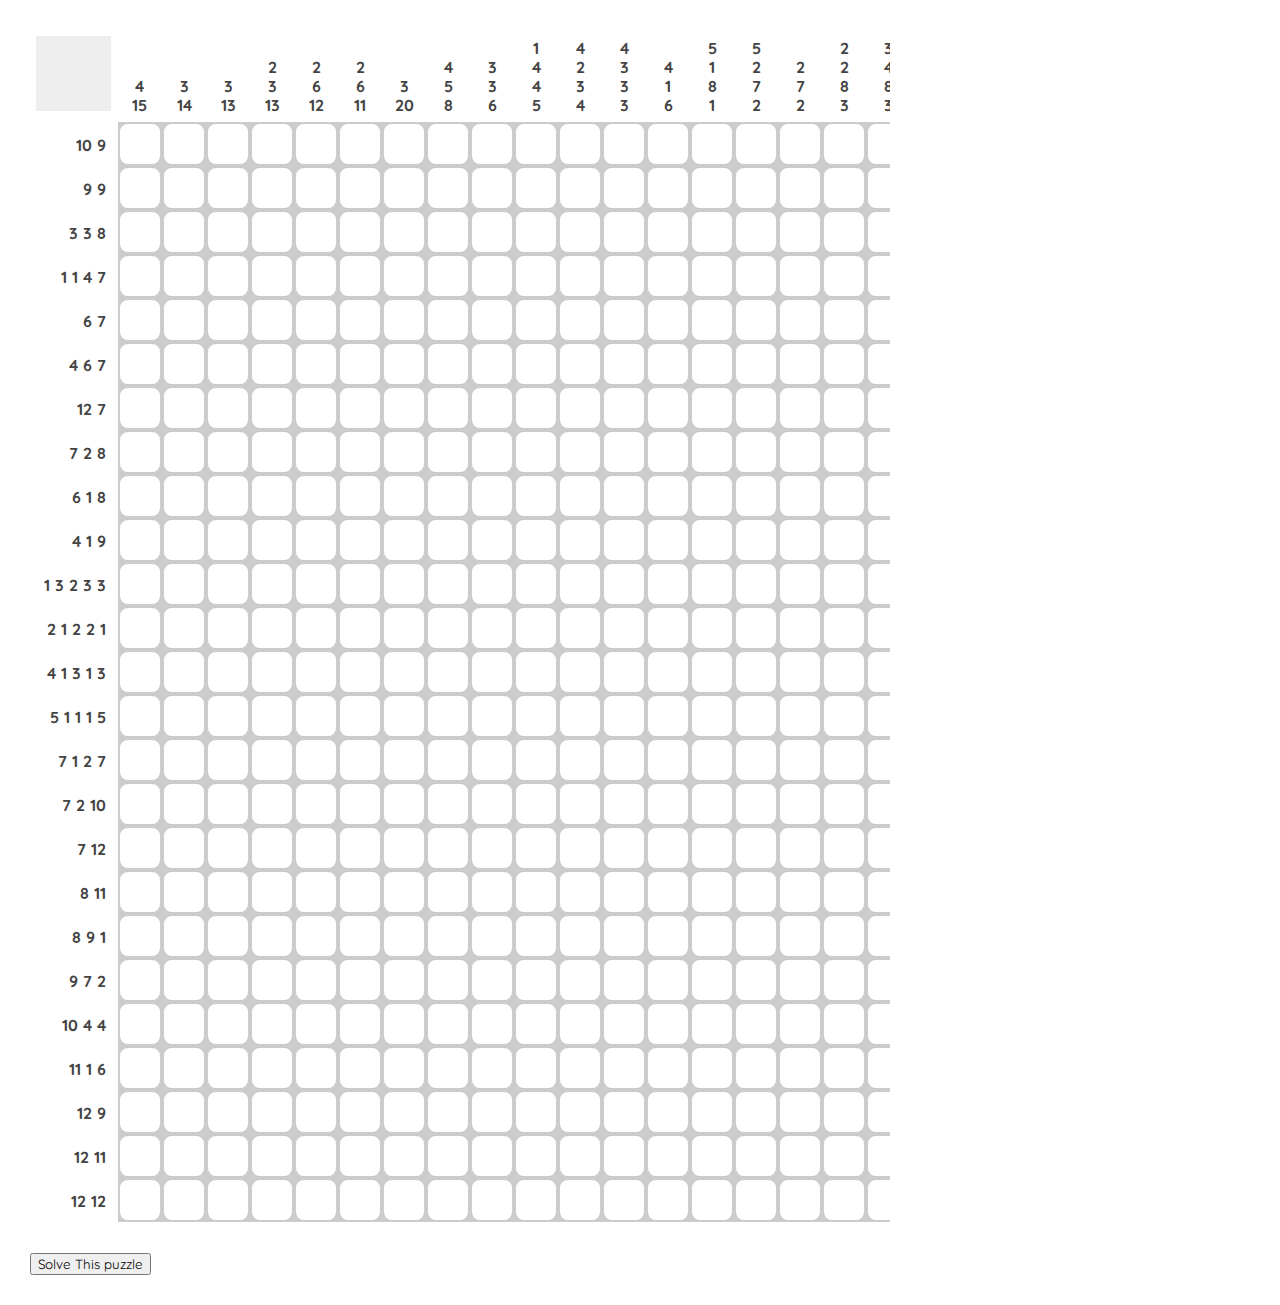
<file: index.html>
<!doctype html>
<html lang="en-US">

<head>
	<meta charset="utf-8">
	<meta name="viewport" content="width=device-width, initial-scale=1.0, maximum-scale=1.0, user-scalable=no">

	<title>Love ya my little strawberry</title>

	<link href="https://fonts.googleapis.com/css?family=Quicksand" rel="stylesheet">
	<link rel="stylesheet" href="src/styles.css" type="text/css" />

</head>

<body>

	<div id="page">
		<main>
			<div class="wrapper">

				<div class="puzzle">
					<div data-nonogram-puzzle-grid></div>
				</div>
				<div class="game-controls">
					<button onClick="solvePuzzle()">Solve This puzzle</button>
				</div>
			</div>

		</main>

	</div>
	<script type="module">
		import { Creator, Gui } from './src/index.js';
		const my_love =
			[
				[1, 1, 1, 1, 1, 1, 1, 1, 1, 1, 0, 0, 0, 0, 0, 0, 1, 1, 1, 1, 1, 1, 1, 1, 1],
				[1, 1, 1, 1, 1, 1, 1, 1, 1, 0, 0, 0, 0, 0, 0, 0, 1, 1, 1, 1, 1, 1, 1, 1, 1],
				[1, 1, 1, 0, 0, 0, 1, 1, 1, 0, 0, 0, 0, 0, 0, 0, 0, 1, 1, 1, 1, 1, 1, 1, 1],
				[1, 0, 0, 0, 0, 0, 0, 1, 0, 0, 1, 1, 1, 1, 0, 0, 0, 0, 1, 1, 1, 1, 1, 1, 1],
				[0, 0, 0, 0, 0, 0, 0, 0, 0, 1, 1, 1, 1, 1, 1, 0, 0, 0, 1, 1, 1, 1, 1, 1, 1],
				[0, 0, 0, 0, 1, 1, 1, 1, 0, 1, 1, 1, 1, 1, 1, 0, 0, 0, 1, 1, 1, 1, 1, 1, 1],
				[0, 0, 0, 1, 1, 1, 1, 1, 1, 1, 1, 1, 1, 1, 1, 0, 0, 0, 1, 1, 1, 1, 1, 1, 1],
				[0, 0, 0, 1, 1, 1, 1, 1, 1, 1, 0, 0, 0, 1, 1, 0, 0, 1, 1, 1, 1, 1, 1, 1, 1],
				[0, 0, 0, 1, 1, 1, 1, 1, 1, 0, 0, 0, 0, 0, 1, 0, 0, 1, 1, 1, 1, 1, 1, 1, 1],
				[0, 0, 0, 0, 1, 1, 1, 1, 0, 0, 0, 0, 0, 1, 0, 0, 1, 1, 1, 1, 1, 1, 1, 1, 1],
				[1, 0, 0, 0, 1, 1, 1, 0, 0, 0, 0, 1, 1, 0, 0, 1, 1, 1, 0, 0, 0, 0, 1, 1, 1],
				[1, 1, 0, 0, 0, 0, 1, 0, 0, 0, 1, 1, 0, 0, 1, 1, 0, 0, 0, 0, 0, 0, 0, 0, 1],
				[1, 1, 1, 1, 0, 0, 1, 0, 0, 1, 1, 1, 0, 0, 1, 0, 0, 1, 1, 1, 0, 0, 0, 0, 0],
				[1, 1, 1, 1, 1, 0, 1, 0, 0, 1, 0, 0, 0, 1, 0, 0, 1, 1, 1, 1, 1, 0, 0, 0, 0],
				[1, 1, 1, 1, 1, 1, 1, 0, 0, 1, 0, 0, 1, 1, 0, 1, 1, 1, 1, 1, 1, 1, 0, 0, 0],
				[1, 1, 1, 1, 1, 1, 1, 0, 0, 1, 1, 0, 1, 1, 1, 1, 1, 1, 1, 1, 1, 1, 0, 0, 0],
				[1, 1, 1, 1, 1, 1, 1, 0, 0, 0, 1, 1, 1, 1, 1, 1, 1, 1, 1, 1, 1, 1, 0, 0, 0],
				[1, 1, 1, 1, 1, 1, 1, 1, 0, 0, 1, 1, 1, 1, 1, 1, 1, 1, 1, 1, 1, 0, 0, 0, 0],
				[1, 1, 1, 1, 1, 1, 1, 1, 0, 0, 0, 1, 1, 1, 1, 1, 1, 1, 1, 1, 0, 0, 0, 0, 1],
				[1, 1, 1, 1, 1, 1, 1, 1, 1, 0, 0, 0, 1, 1, 1, 1, 1, 1, 1, 0, 0, 0, 0, 1, 1],
				[1, 1, 1, 1, 1, 1, 1, 1, 1, 1, 0, 0, 0, 1, 1, 1, 1, 0, 0, 0, 0, 1, 1, 1, 1],
				[1, 1, 1, 1, 1, 1, 1, 1, 1, 1, 1, 0, 0, 0, 1, 0, 0, 0, 0, 1, 1, 1, 1, 1, 1],
				[1, 1, 1, 1, 1, 1, 1, 1, 1, 1, 1, 1, 0, 0, 0, 0, 1, 1, 1, 1, 1, 1, 1, 1, 1],
				[1, 1, 1, 1, 1, 1, 1, 1, 1, 1, 1, 1, 0, 0, 1, 1, 1, 1, 1, 1, 1, 1, 1, 1, 1],
				[1, 1, 1, 1, 1, 1, 1, 1, 1, 1, 1, 1, 0, 1, 1, 1, 1, 1, 1, 1, 1, 1, 1, 1, 1]
			]
		const creator = new Creator();
		const puzzle = creator.createFromGrid(my_love)
		const gui = new Gui('src/themes/default');
		gui.draw(puzzle);

		async function goThroughPuzzle(time) {
			for(var i=0;i<25*25;i++) {
				var cell = puzzle.getCellByIndex(i);
				cell.userSolution = cell.solution === 1 ? 0 : 1;
				var gui_cell = gui.gridContainer.querySelector('[data-index="'+i+'"]')
				gui_cell.classList.toggle('flipped');
				if(cell.solution === 0) {
					gui_cell.classList.add('user-solved', 'user-positive');
					gui.drawPreview('userSolution');
					await new Promise(r => setTimeout(r, time));
					continue;
				} 
				gui_cell.classList.add('user-solved', 'user-negative');
				gui.drawPreview('userSolution');
				await new Promise(r => setTimeout(r, time));
			}
		}

		async function flipRows(time) {
			var index = 0;
			for(var i=0; i<25;i++) {
				var row = puzzle.getRowCells(i)
				for(var j=0; j<25; j++) {
					var gui_cell = gui.gridContainer.querySelector('[data-index="'+index+'"]')
					index++;
					gui_cell.classList.toggle('flipped');
					if(row[j].userSolution === 1) {
						gui_cell.classList.remove('user-positive')
						gui_cell.classList.add('user-negative')
					} else {
						gui_cell.classList.remove('user-negative')
						gui_cell.classList.add('user-positive')
					}
					row[j].userSolution = row[j].solution;
					console.log(row[j].solution)
				}
				gui.drawPreview('userSolution');
				await new Promise(r => setTimeout(r, time));
			}
		}

		async function solvePuzzle() {
			await goThroughPuzzle(25)
			await flipRows(50)
			gui.drawPreview('solution');
			gui._showPuzzleSolved();
		}

		window.solvePuzzle = solvePuzzle;
	</script>
</body>
</html>
</file>
<file: src/styles.css>
/**************************************************
    basic reset
**************************************************/

html, body, div, span, applet, object, iframe, h1, h2, h3, h4, h5, h6, p, blockquote, pre, a, abbr, acronym, address, big, cite, code, del, dfn, em, img, ins, kbd, q, s, samp, small, strike, strong, sub, sup, tt, var, b, u, i, center, dl, dt, dd, ol, ul, li, fieldset, form, label, legend, table, caption, tbody, tfoot, thead, tr, th, td, article, aside, canvas, details, embed, figure, figcaption, footer, header, hgroup, menu, nav, output, ruby, section, summary, time, mark, audio, video {
    margin: 0;
    padding: 0;
    border: 0;
    font-size: 100%;
    vertical-align: baseline;
}
body {
    box-sizing: border-box;
    line-height: 1;
}
ol, ul {
    list-style: none;
}
table {
    border-collapse: collapse;
    border-spacing: 0;
}


/**************************************************
    small screens and up
**************************************************/

@media only screen {

    /*
         base typography
    */
    body {
        background: #fff;
        font-family: 'Quicksand', sans-serif;
        color: #777;
        font-size: 16px;
        line-height: 19px;
        overflow-y: scroll;
    }

    h1, h2, h3, h4, h5, h6 {
        color: #333;
        margin: 0 0 16px 0;
        font-weight: 500;
        text-transform: lowercase;
    }

    h1 {
        font-size: 32px;
        line-height: 32px;
    }

    a {
        color: #0081c6;
    }

    a:hover, a:focus {
        color: #30a1e6;
    }

    select {
        font-family: 'Quicksand', sans-serif;
        padding: 0.6em 0.5em;
        border: 1px solid #ddd;
    }

    button, .button {
        font-family: 'Quicksand', sans-serif;
    }

    /*
        site header
    */
    #site-header {
        background: #f4f4f4;
        padding: 10px 20px;
        display: flex;
        justify-content: center;
        align-items: center;
    }

    #site-header h1 {
        margin: 0;
    }

    #site-header .icon svg path {
        fill: #bababa;
        transition: fill 0.2s;
    }

    #site-header .icon:hover svg path {
        fill: #aaa;
    }

    #site-header .definition {
        padding: 0 20px;
        margin-left: auto;
    }

    /*
        content
    */
    main {
        padding: 20px 3.2vw 0;
    }

    .wrapper {
        display: grid;
        grid-template-columns: [col] 1fr;
        grid-template-rows: [row] auto [row] auto [row];
        grid-gap: 30px;
    }

    .generate-controls {
        background: #f4f4f4;
        padding: 20px;
    }

    .puzzle {
        overflow: auto;
    }

    /*
        gui
    */
    .nonogram-console {
        background: #f4f4f4;
    }
    [data-nonogram-game-controls] .shortcuts { display: none; }

}


/**************************************************
    medium screens - min-width 641px
**************************************************/

@media only screen and (min-width: 40.063em) {

    /*
        site header
    */
    #site-header h1 {
        font-size: 32px;
        line-height: 32px;
    }

    /*
        content
    */
    main {
        padding: 20px;
    }

    /*
        gui
    */
    .nonogram-console {
        padding: 20px;
    }
}


/**************************************************
    large screens - min-width 1025px
**************************************************/

@media only screen and (min-width: 64.063em) {

    /*
        site header
    */
    #site-header {
        padding: 10px 20px;
    }

    /*
        content
    */
    main {
        padding: 30px;
    }

    .wrapper {
        grid-template-columns: [col] 1fr [col] 1fr [col] 330px;
        grid-template-rows: [row] auto [row] auto [row];
        grid-gap: 30px;
    }

    .generate-controls {
        grid-column: 3;
        grid-row: row 1;
    }

    .puzzle {
        grid-column: col 1 / span 2;
        grid-row: row 1 / span 2;
    }

    .game-controls {
        grid-column: col 1 / span 2;
        grid-row: row 3;
    }

    .console {
        grid-column: 3;
        grid-row: 2 / span 3;
    }


    /*
     gui
    */
    .nonogram-generate-controls {
        display: block;
    }

    .nonogram-generate-controls > * {
        margin: 0 0 20px 0;
    }

    .control-group {
        display: flex;
        justify-content: space-between;
    }

    [data-nonogram-game-controls] .shortcuts { display: block; }
}
</file>
